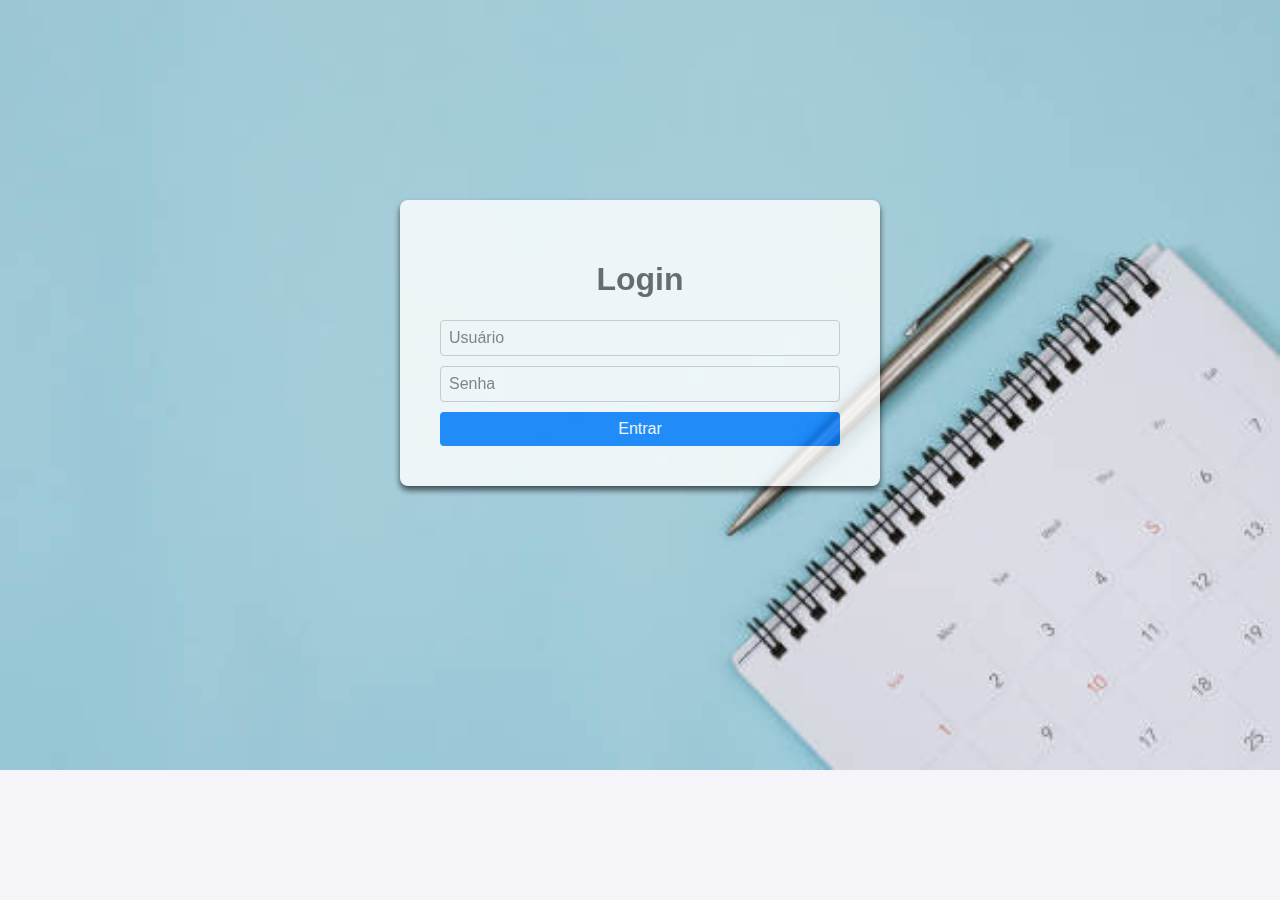
<file: index.html>
<!DOCTYPE html>
<html lang="en">
<head>
    <meta charset="UTF-8">
    <meta name="viewport" content="width=device-width, initial-scale=1.0">
    <title>Agenda</title>
    <link rel="stylesheet" href="style.css">
</head>
<body>
    <div class="login-container" id="loginContainer">
            <h1>Login</h1>
            <form action="agenda.html" method="get">
                <input type="text" id="username" placeholder="Usuário" required>
                <input type="password" id="password" placeholder="Senha" required>
                <button type="submit">Entrar</button>
            </form>
    </div>
</body>
</html>
</file>
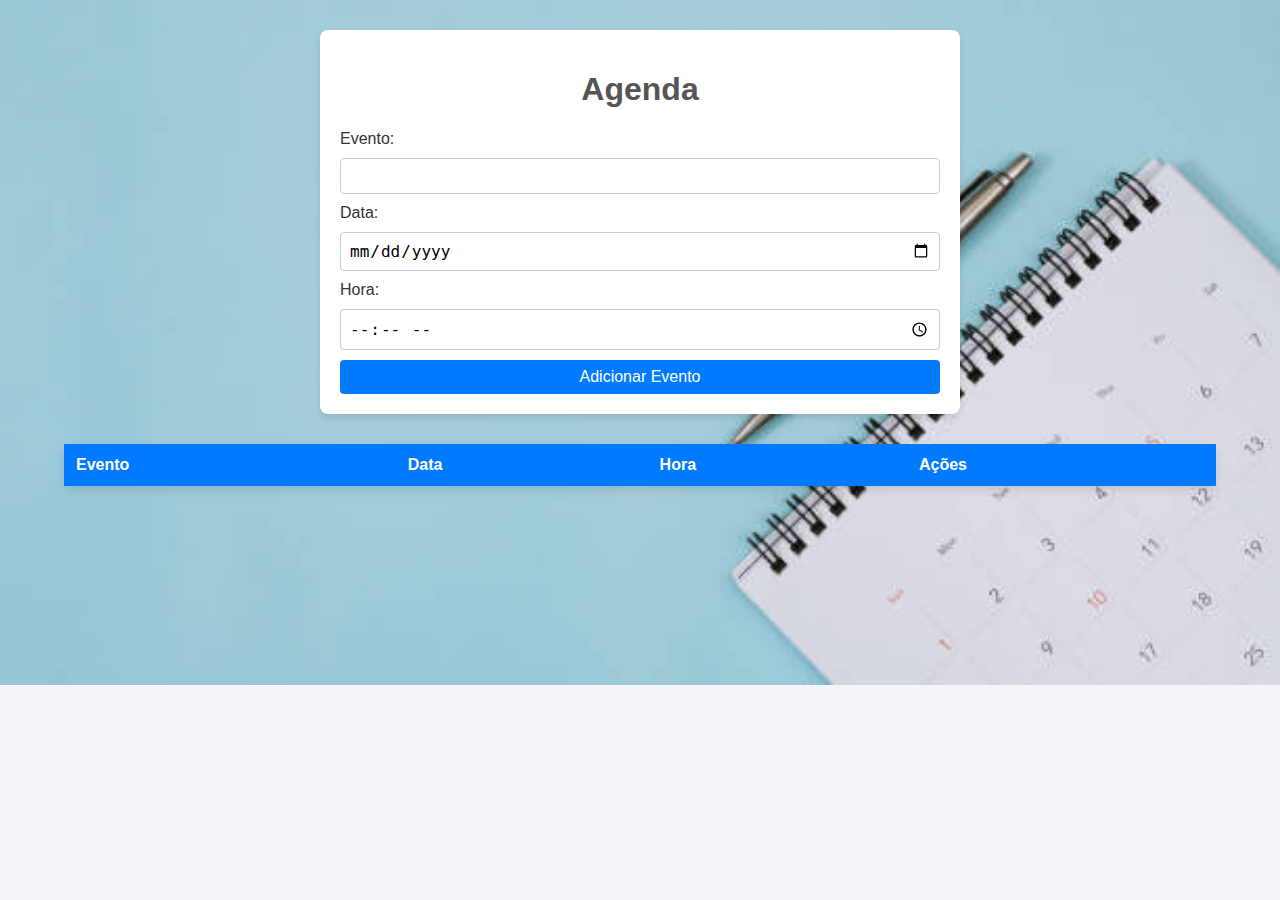
<file: agenda.html>
<!DOCTYPE html>
<html lang="en">

<head>
    <meta charset="UTF-8">
    <meta name="viewport" content="width=device-width, initial-scale=1.0">
    <title>Agenda</title>
    <link rel="stylesheet" href="style.css">
</head>

<body>
    <div class="container">
        <h1>Agenda</h1>
        <form id="agendaForm">
            <label for="eventTitle">Evento:</label>
            <input type="text" id="eventTitle" required>

            <label for="eventDate">Data:</label>
            <input type="date" id="eventDate" required>

            <label for="eventTime">Hora:</label>
            <input type="time" id="eventTime" required>

            <button type="submit">Adicionar Evento</button>
        </form>
    </div>

    <table id="eventTable">
        <thead>
            <tr>
                <th>Evento</th>
                <th>Data</th>
                <th>Hora</th>
                <th>Ações</th>
            </tr>
        </thead>
        <tbody id="eventList">

        </tbody>
    </table>

    <script src = "script.js"></script>

</body>

</html>
</file>
<file: style.css>
body {
    font-family: Arial, sans-serif;
    margin: 0;
    padding: 0;
    background: #f4f4f9 url(img/img1.jpg) no-repeat center/cover;
    color: #333;
}

.container {
    max-width: 600px;
    margin: 30px auto;
    padding: 20px;
    background: #fff;
    box-shadow: 0 4px 6px rgba(0, 0, 0, 0.1);
    border-radius: 8px;
}

h1, h2 {
    text-align: center;
    color: #555;
}

form {
    display: flex;
    flex-direction: column;
    gap: 10px;
}

label, button, input {
    font-size: 1rem;
}

input, button {
    padding: 8px;
    border-radius: 4px;
}

input {
    border: 1px solid #ccc;
}

button {
    background-color: #007bff;
    color: #fff;
    border: none;
    cursor: pointer;
}

button:hover {
    background-color: #0056b3;
}

#eventList {
    list-style: none;
    padding: 0;
}

#eventList li {
    padding: 10px;
    margin: 10px 0;
    background: #e9ecef;
    border-radius: 4px;
    display: flex;
    justify-content: space-between;
    align-items: center;
}

.delete-btn {
    padding: 5px 10px;
    background: #dc3545;
    color: white;
    border: none;
    border-radius: 4px;
    cursor: pointer;
}

.delete-btn:hover {
    background: #a71d2a;
}

.login-container {
    max-width: 400px;
    margin: 200px auto;
    padding: 40px;
    background: #fff;
    box-shadow: 0 4px 6px rgba(0, 0, 0, 0.8);
    border-radius: 8px;
    text-align: center;
    opacity: 0.8;
}

#eventTable {
    width: 90%;
    margin: 30px auto;
    border-collapse: collapse;
    background-color: #fff;
    box-shadow: 0 4px 10px rgba(0, 0, 0, 0.1);
    border-radius: 8px;
}

#eventTable th, #eventTable td {
    padding: 12px;
    text-align: left;
}

#eventTable th {
    background-color: #007bff;
    color: white;
}

#eventTable td {
    background-color: #f9f9f9;
}

#eventTable td button {
    padding: 6px 12px;
    background-color: #dc3545;
    color: white;
    border: none;
    border-radius: 4px;
    cursor: pointer;
}

#eventTable td button:hover {
    background-color: #a71d2a;
}

#eventTable tr:last-child td {
    border-bottom: none;
}
</file>
